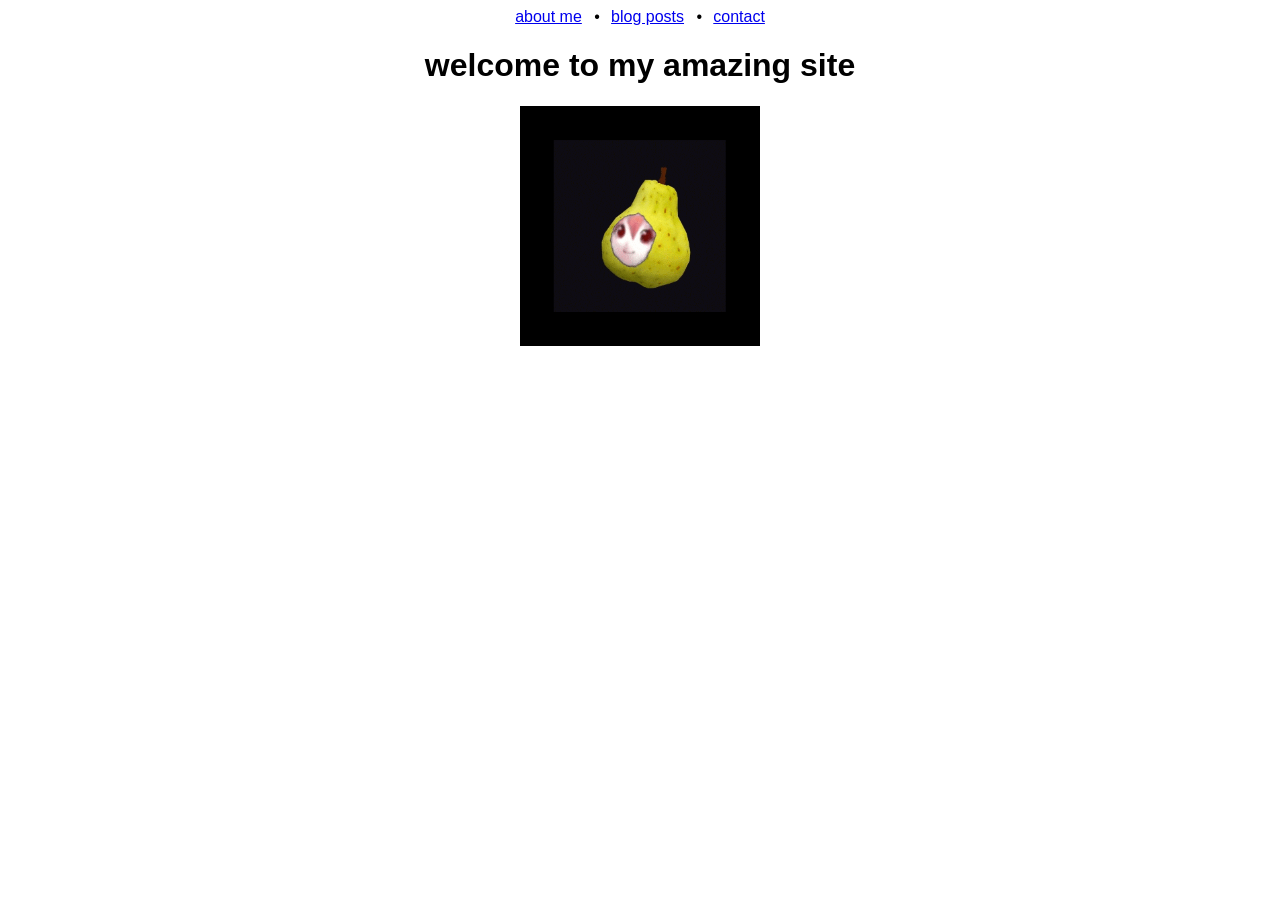
<file: week-1/index.html>
<!doctype html>
<html lang="en">
  <head>
    <meta charset="UTF-8" />
    <meta name="viewport" content="width=device-width, initial-scale=1.0" />
    <link rel="stylesheet" href="./style.css" />
    <title>nat's website</title>
  </head>
  <body>
    <header>
      <a href="./about-me.html">about me</a>
      <a href="./blog/">blog posts</a>
      <a href="./contact.html">contact</a>
    </header>

    <h1>welcome to my amazing site</h1>
    <div class="flow">
      <img class="teto-pear" src="tetopear.gif" alt="teto pear" />
    </div>
  </body>
</html>
</file>
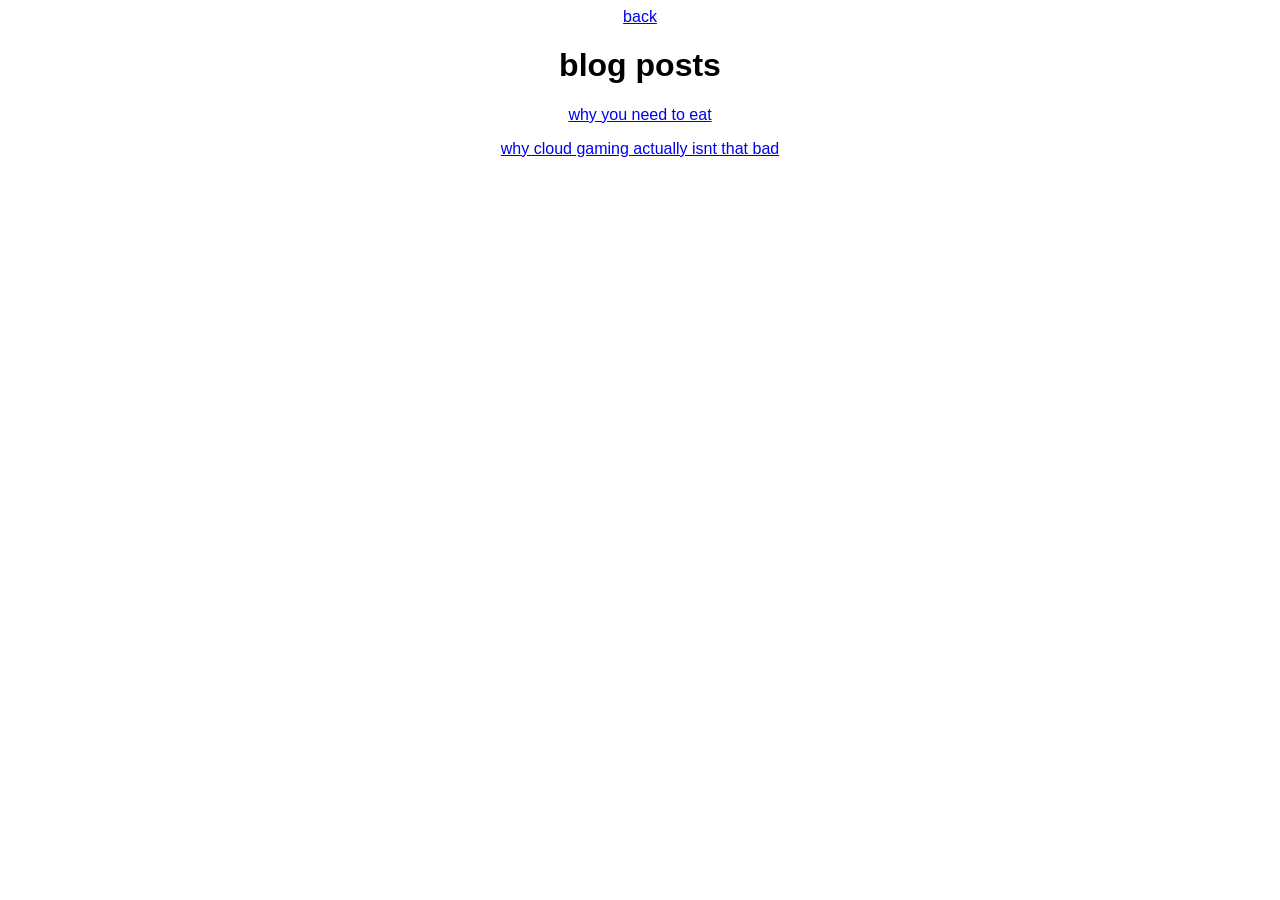
<file: week-1/blog/index.html>
<!doctype html>
<html lang="en">
  <head>
    <meta charset="UTF-8" />
    <meta name="viewport" content="width=device-width, initial-scale=1.0" />
    <title>nat's website - blog posts</title>
    <link rel="stylesheet" href="../style.css" />
  </head>
  <body>
    <header>
      <a href="../">back</a>
    </header>
    <h1>blog posts</h1>

    <div class="list-list">
      <a href="../blog/1.html">why you need to eat</a>
      <a href="../blog/2.html">why cloud gaming actually isnt that bad</a>
    </div>
  </body>
</html>
</file>
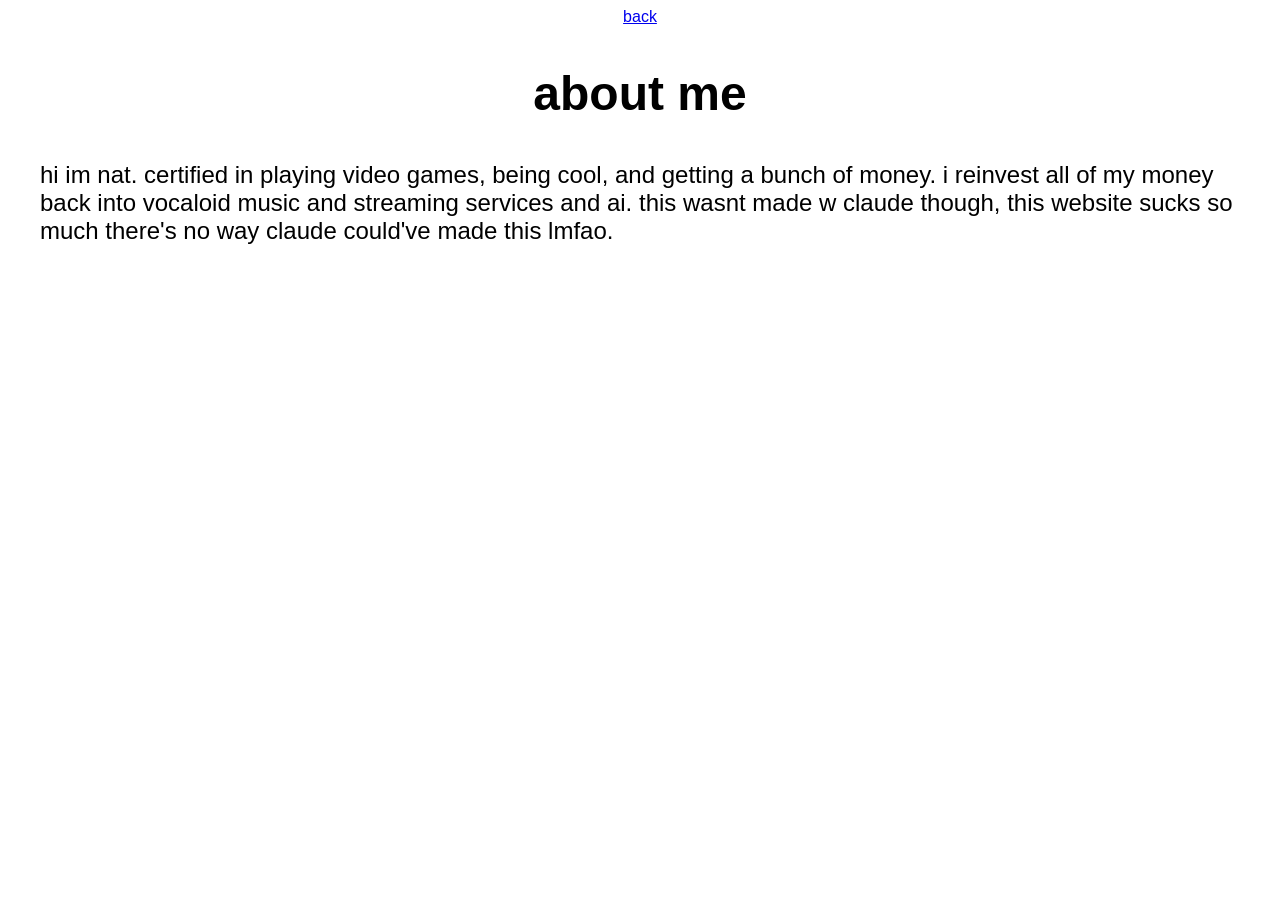
<file: week-1/about-me.html>
<!doctype html>
<html lang="en">
  <head>
    <meta charset="UTF-8" />
    <meta name="viewport" content="width=device-width, initial-scale=1.0" />
    <title>nat's website - about me</title>
    <link rel="stylesheet" href="./style.css" />
  </head>
  <body>
    <header>
      <a href="./">back</a>
    </header>

    <article>
      <h1>about me</h1>
      hi im nat. certified in playing video games, being cool, and getting a
      bunch of money. i reinvest all of my money back into vocaloid music and
      streaming services and ai. this wasnt made w claude though, this website
      sucks so much there's no way claude could've made this lmfao.
    </article>
  </body>
</html>
</file>
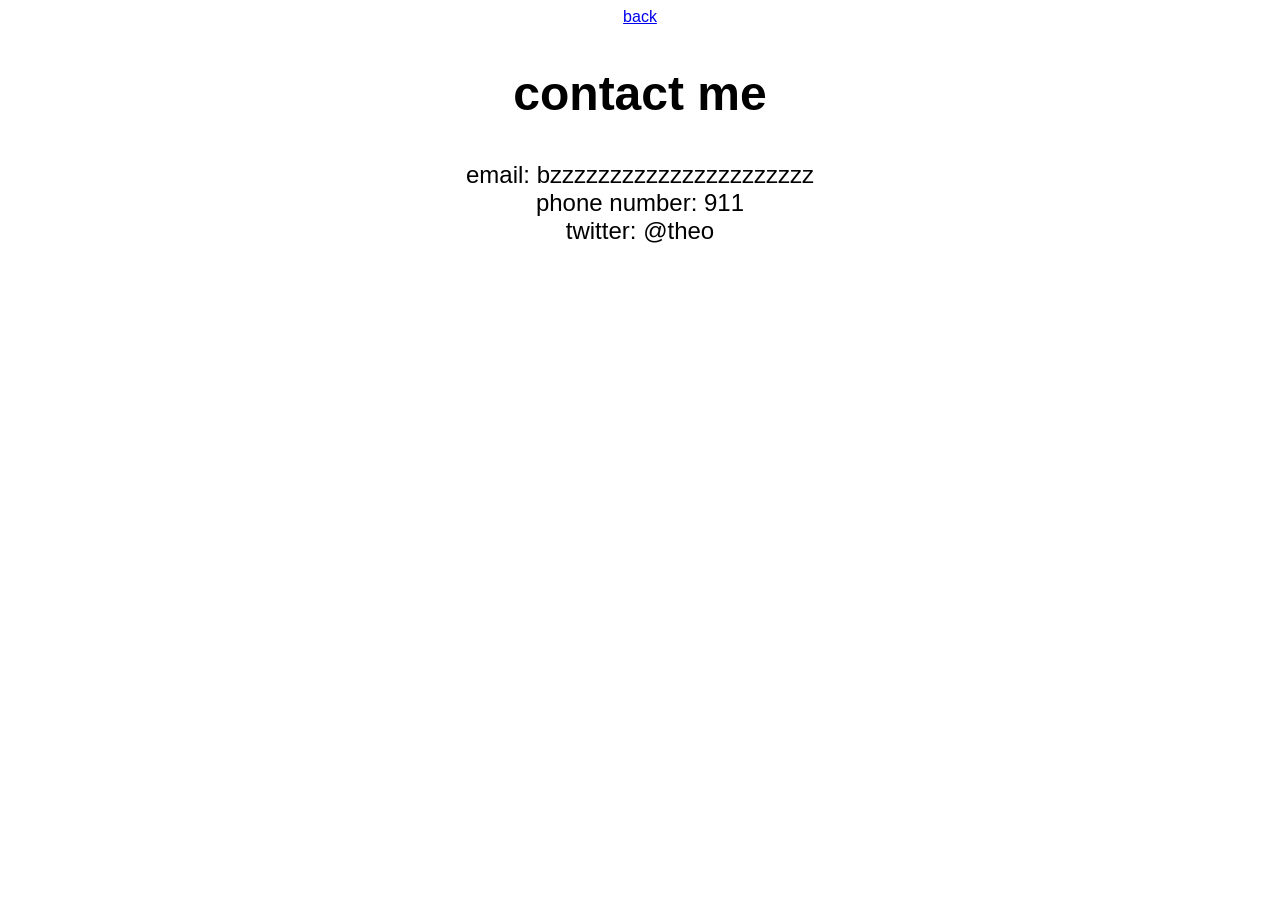
<file: week-1/contact.html>
<!doctype html>
<html lang="en">
  <head>
    <meta charset="UTF-8" />
    <meta name="viewport" content="width=device-width, initial-scale=1.0" />
    <title>nat's website - contact me</title>
    <link rel="stylesheet" href="./style.css" />
  </head>
  <body>
    <header>
      <a href="./">back</a>
    </header>

    <article style="text-align: center">
      <h1>contact me</h1>
      email: bzzzzzzzzzzzzzzzzzzzzzz
      <br />
      phone number: 911
      <br />
      twitter: @theo
    </article>
  </body>
</html>
</file>
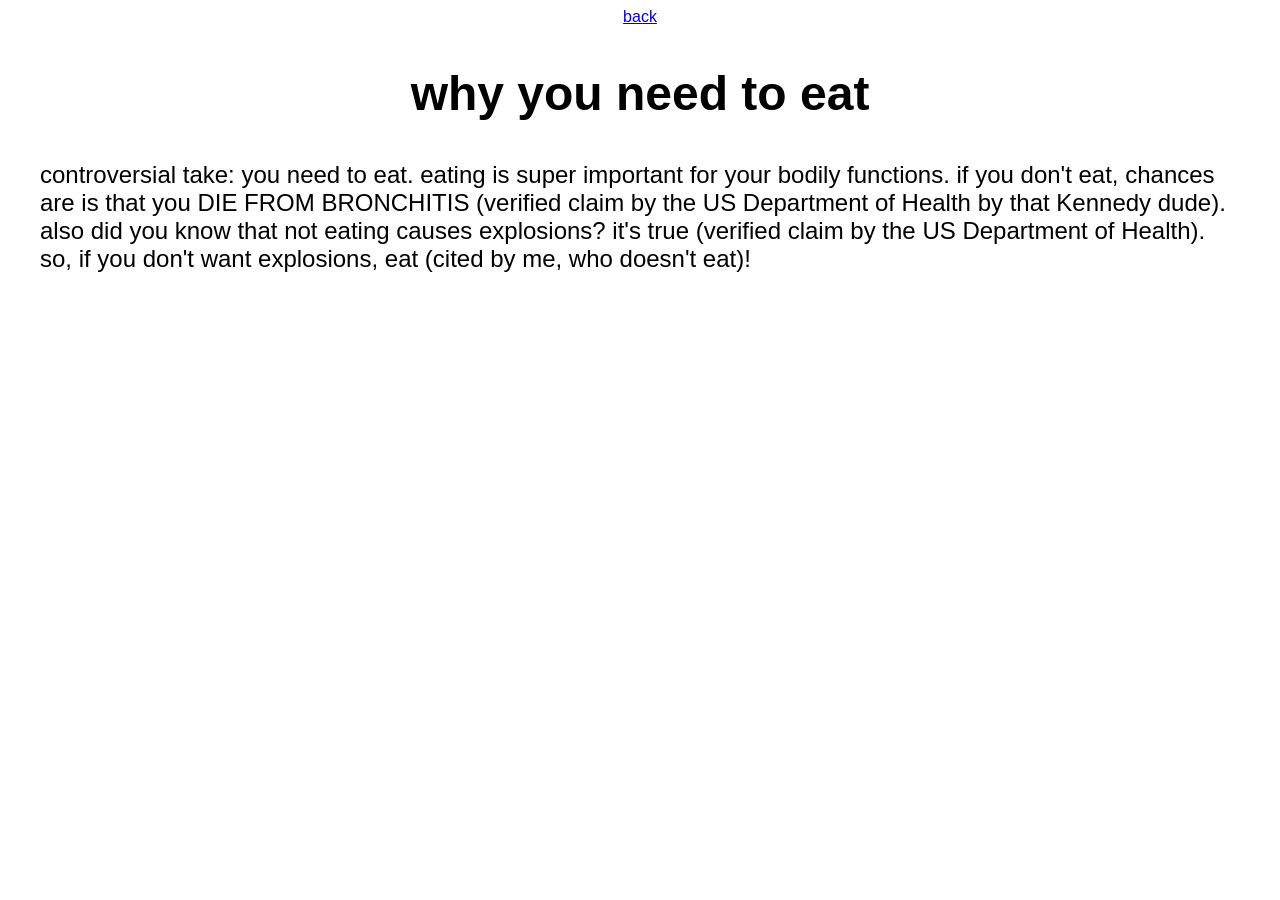
<file: week-1/blog/1.html>
<!doctype html>
<html lang="en">
  <head>
    <meta charset="UTF-8" />
    <meta name="viewport" content="width=device-width, initial-scale=1.0" />
    <title>nat's website - why you should eat</title>
    <link rel="stylesheet" href="../style.css" />
  </head>
  <body>
    <header>
      <a href="../blog">back</a>
    </header>

    <article>
      <h1>why you need to eat</h1>
      controversial take: you need to eat. eating is super important for your
      bodily functions. if you don't eat, chances are is that you DIE FROM
      BRONCHITIS (verified claim by the US Department of Health by that Kennedy
      dude). also did you know that not eating causes explosions? it's true
      (verified claim by the US Department of Health). so, if you don't want
      explosions, eat (cited by me, who doesn't eat)!
    </article>
  </body>
</html>
</file>
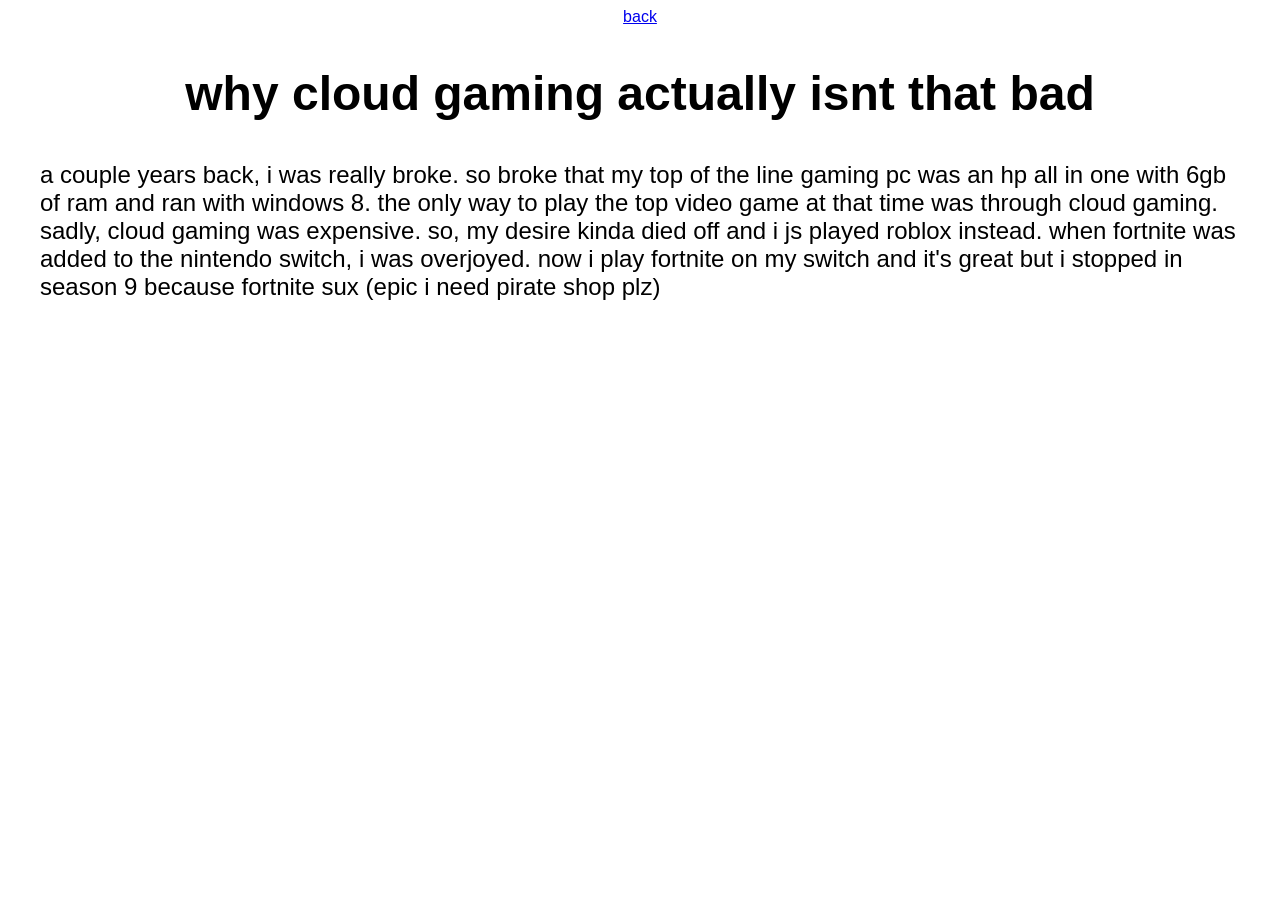
<file: week-1/blog/2.html>
<!doctype html>
<html lang="en">
  <head>
    <meta charset="UTF-8" />
    <meta name="viewport" content="width=device-width, initial-scale=1.0" />
    <title>nat's website - why cloud gaming actually isnt that bad</title>
    <link rel="stylesheet" href="../style.css" />
  </head>
  <body>
    <header>
      <a href="../blog">back</a>
    </header>

    <article>
      <h1>why cloud gaming actually isnt that bad</h1>
      a couple years back, i was really broke. so broke that my top of the line
      gaming pc was an hp all in one with 6gb of ram and ran with windows 8. the
      only way to play the top video game at that time was through cloud gaming.
      sadly, cloud gaming was expensive. so, my desire kinda died off and i js
      played roblox instead. when fortnite was added to the nintendo switch, i
      was overjoyed. now i play fortnite on my switch and it's great but i
      stopped in season 9 because fortnite sux (epic i need pirate shop plz)
    </article>
  </body>
</html>
</file>
<file: week-1/style.css>
body {
  text-align: center;
  font-family: Verdana, Geneva, Tahoma, sans-serif;
}

h1 {
  font-size: 2em;
}
.flow {
  display: flex;
  flex-direction: column;
  align-items: center;
}
.list-list {
  display: flex;
  flex-direction: column;
  align-items: center;
  gap: 1rem;
}

article {
  h1 {
    text-align: center;
  }
  padding-left: 2rem;
  padding-right: 2rem;
  text-align: left;
  font-size: 1.5em;
}

.teto-pear {
  width: 15rem;
  height: 15rem;
  object-fit: cover;
  object-position: center;
}
header a + a::before {
  content: "•";
  display: inline-block;
  color: black;
  margin-left: 0.5rem;
  margin-right: 0.7rem;
}
</file>
